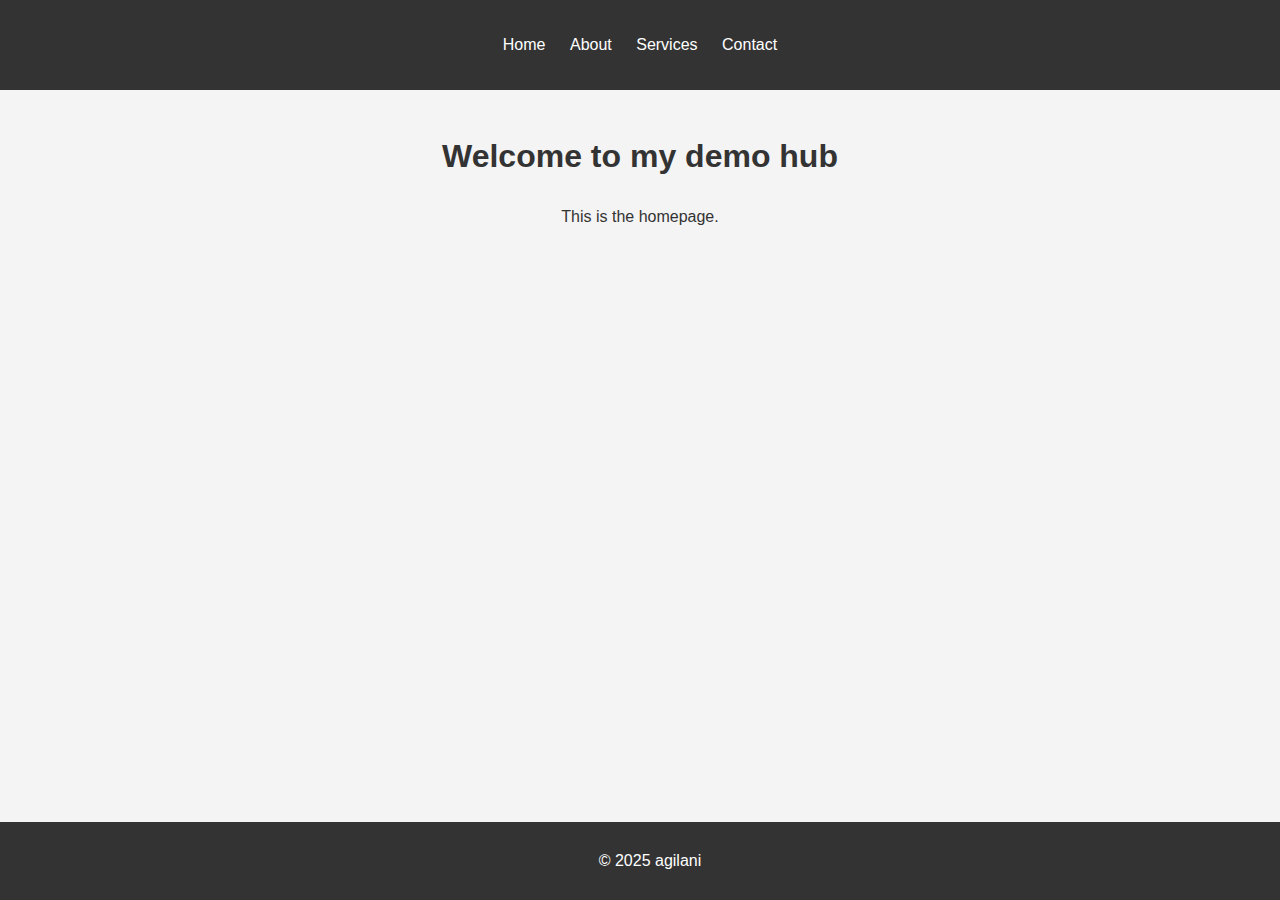
<file: index.html>
<!DOCTYPE html>
<html lang="en">
<head>
    <meta charset="UTF-8">
    <meta name="viewport" content="width=device-width, initial-scale=1.0">
    <title>Home - My Awesome Demo Site</title>
    <link rel="stylesheet" href="style.css">
    <script src="https://assets.adobedtm.com/b571b7f9ddbe/af72933d41a8/launch-abc2a200ae34-development.min.js" async></script>
</head>
<body>
    <header>
        <nav>
            <ul>
                <li><a href="index.html">Home</a></li>
                <li><a href="about.html">About</a></li>
                <li><a href="services.html">Services</a></li>
                <li><a href="contact.html">Contact</a></li>
            </ul>
        </nav>
    </header>
    <main>
        <h1>Welcome to my demo hub </h1>
        <p>This is the homepage.</p>
    </main>
    <script>
  // Ensure alloy is available
  if (typeof alloy === 'function') {
    alloy("sendEvent", {
      // XDM data for the page view
      "xdm": {
        "eventType": "web.webpagedetails.pageViews",
        "web": {
          "webPageDetails": {
            "name": document.title, // Example: Page Title
            "URL": window.location.href
          }
        }
      }
    }).then(function(result) {
      console.log("Adobe event sent:", result);
    }).catch(function(error) {
      console.error("Error sending Adobe event:", error);
    });
  } else {
    console.warn("Alloy (Adobe Web SDK) not loaded yet.");
  }
</script>
    <footer>
        <p>&copy; 2025 agilani</p>
    </footer>
</body>
</html>
</file>
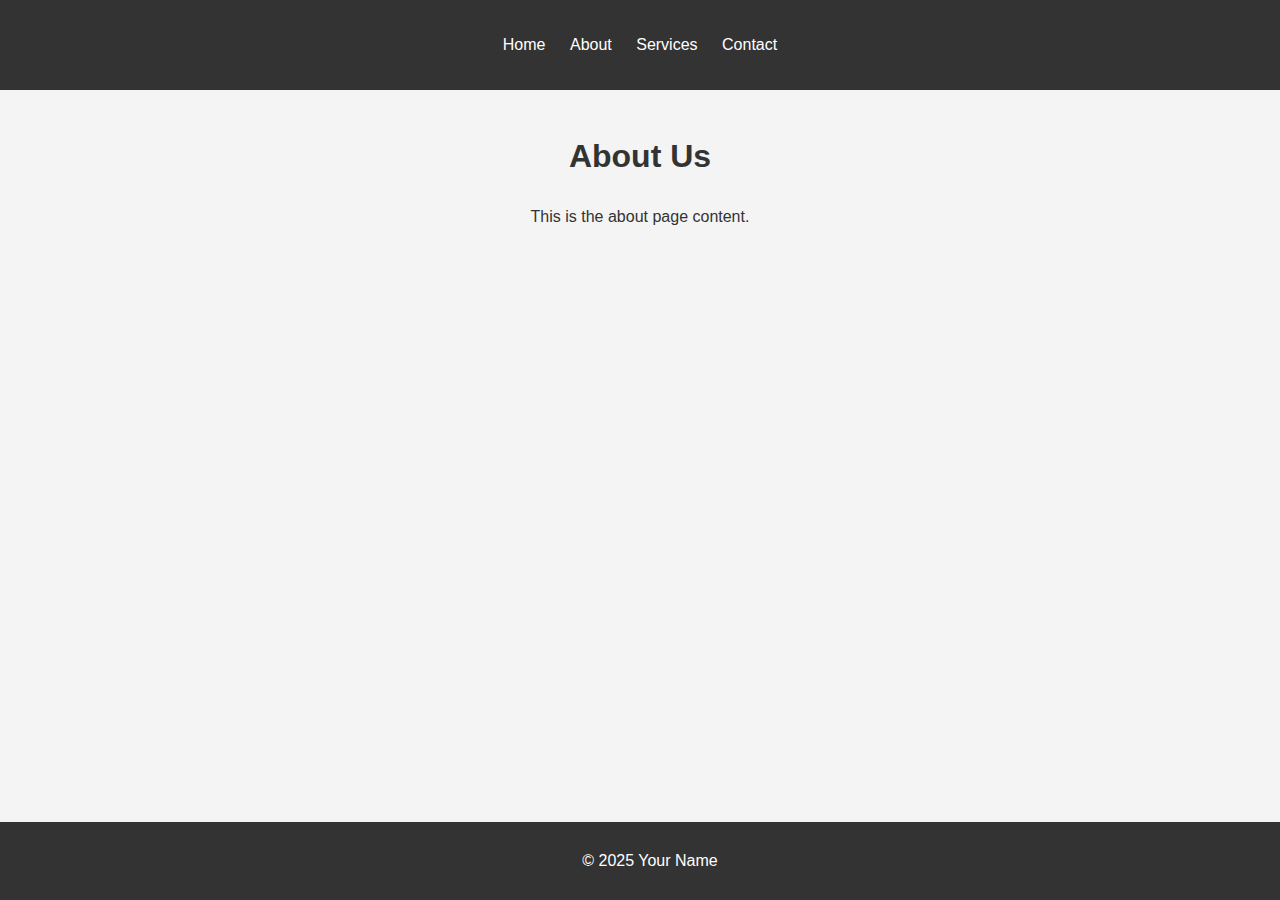
<file: about.html>
<!DOCTYPE html>
<html lang="en">
<head>
    <meta charset="UTF-8">
    <meta name="viewport" content="width=device-width, initial-scale=1.0">
    <title>About Us - My Awesome Demo Site</title>
    <link rel="stylesheet" href="style.css">
    <script src="https://assets.adobedtm.com/b571b7f9ddbe/af72933d41a8/launch-abc2a200ae34-development.min.js" async></script>
</head>
<body>
    <header>
        <nav>
            <ul>
                <li><a href="index.html">Home</a></li>
                <li><a href="about.html">About</a></li>
                <li><a href="services.html">Services</a></li>
                <li><a href="contact.html">Contact</a></li>
            </ul>
        </nav>
    </header>
    <main>
        <h1>About Us</h1>
        <p>This is the about page content.</p>
    </main>

    <footer>
        <p>&copy; 2025 Your Name</p>
    </footer>
</body>
</html>
</file>
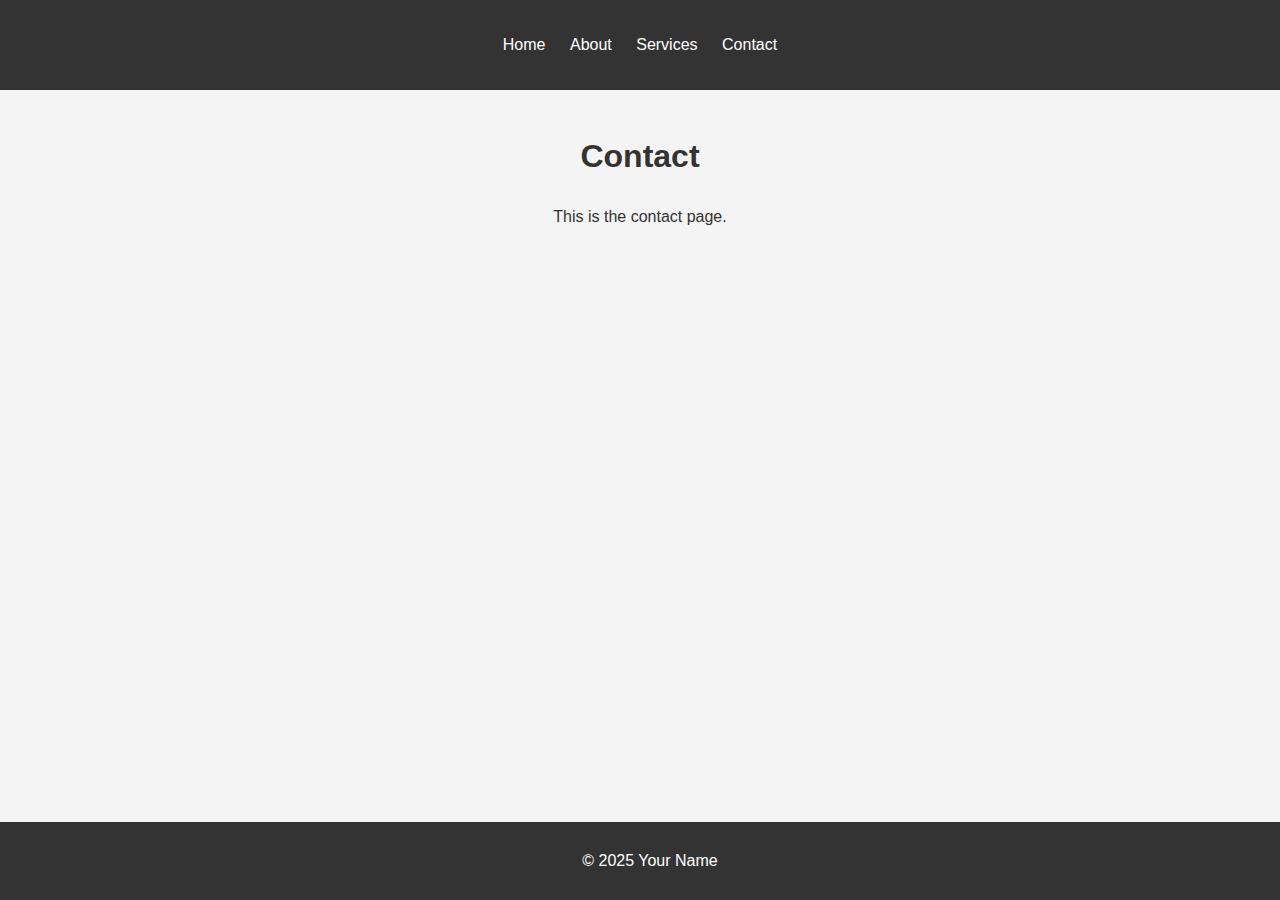
<file: contact.html>
<!DOCTYPE html>
<html lang="en">
<head>
    <meta charset="UTF-8">
    <meta name="viewport" content="width=device-width, initial-scale=1.0">
    <title>Contact - My Awesome Demo Site</title>
    <link rel="stylesheet" href="style.css">
    <script src="https://assets.adobedtm.com/b571b7f9ddbe/af72933d41a8/launch-abc2a200ae34-development.min.js" async></script>
</head>
<body>
    <header>
        <nav>
            <ul>
                <li><a href="index.html">Home</a></li>
                <li><a href="about.html">About</a></li>
                <li><a href="services.html">Services</a></li>
                <li><a href="contact.html">Contact</a></li>
            </ul>
        </nav>
    </header>
    <main>
        <h1>Contact</h1>
        <p>This is the contact page.</p>
    </main>
  
    <footer>
        <p>&copy; 2025 Your Name</p>
    </footer>
</body>
</html>
</file>
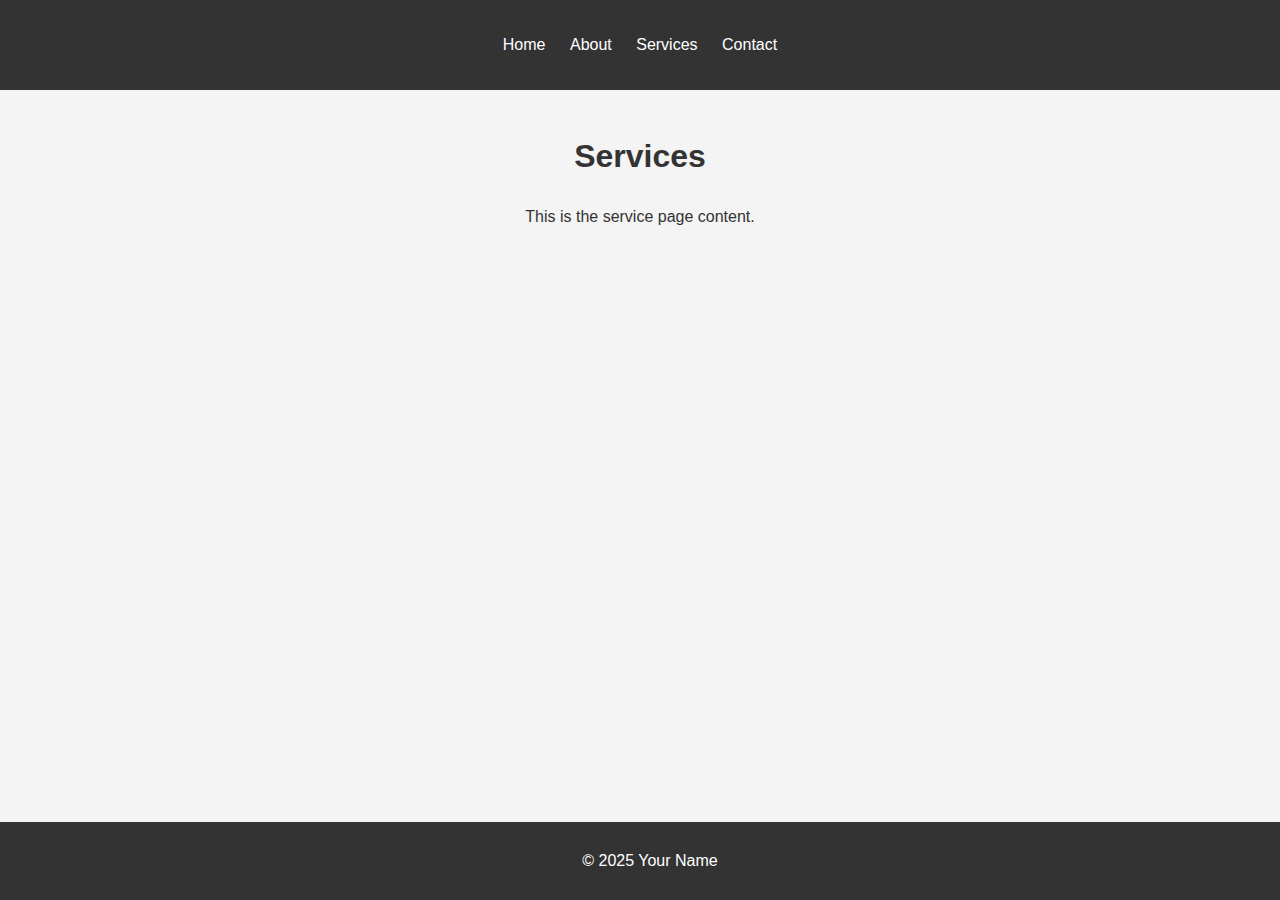
<file: services.html>
<!DOCTYPE html>
<html lang="en">
<head>
    <meta charset="UTF-8">
    <meta name="viewport" content="width=device-width, initial-scale=1.0">
    <title>Services - My Awesome Demo Site</title>
    <link rel="stylesheet" href="style.css">
    <script src="https://assets.adobedtm.com/b571b7f9ddbe/af72933d41a8/launch-abc2a200ae34-development.min.js" async></script>
</head>
<body>
    <header>
        <nav>
            <ul>
                <li><a href="index.html">Home</a></li>
                <li><a href="about.html">About</a></li>
                <li><a href="services.html">Services</a></li>
                <li><a href="contact.html">Contact</a></li>
            </ul>
        </nav>
    </header>
    <main>
        <h1>Services</h1>
        <p>This is the service page content.</p>
    </main>
    
    <footer>
        <p>&copy; 2025 Your Name</p>
    </footer>
</body>
</html>
</file>
<file: style.css>
body {
    font-family: sans-serif;
    line-height: 1.6;
    margin: 0;
    padding: 0;
    background-color: #f4f4f4;
    color: #333;
}

header {
    background: #333;
    color: #fff;
    padding: 1rem 0;
    text-align: center;
}

header nav ul {
    padding: 0;
    list-style: none;
}

header nav ul li {
    display: inline;
    margin: 0 10px;
}

header nav ul li a {
    color: #fff;
    text-decoration: none;
}

main {
    padding: 20px;
    text-align: center;
}

footer {
    text-align: center;
    padding: 10px;
    background: #333;
    color: #fff;
    position: fixed;
    bottom: 0;
    width: 100%;
}
</file>
